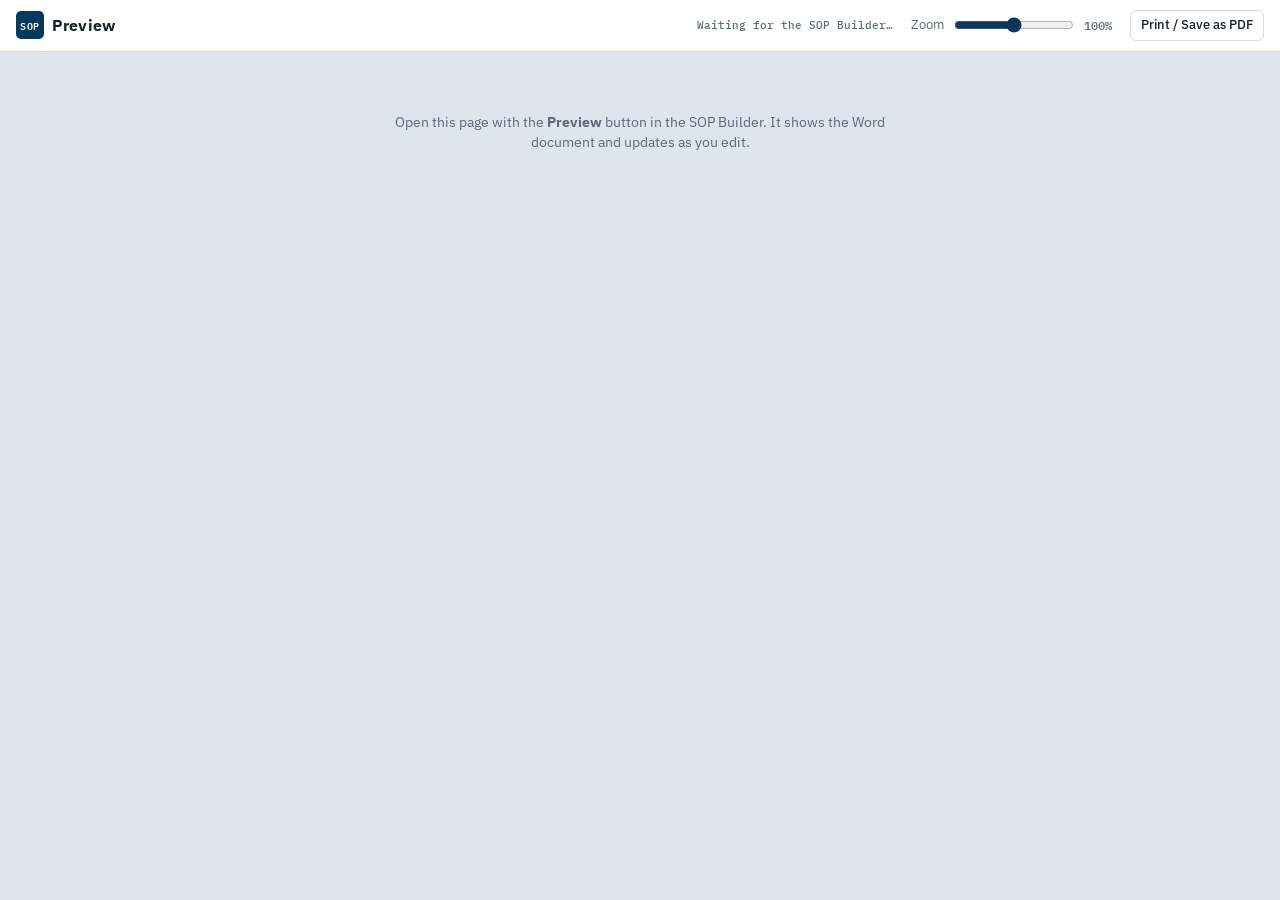
<file: preview.html>
<!doctype html>
<html lang="en">
<head>
<meta charset="utf-8">
<meta name="viewport" content="width=device-width, initial-scale=1, viewport-fit=cover">
<title>SOP Preview</title>
<link rel="preconnect" href="https://fonts.googleapis.com">
<link rel="preconnect" href="https://fonts.gstatic.com" crossorigin>
<link rel="stylesheet" href="https://fonts.googleapis.com/css2?family=IBM+Plex+Mono:wght@400;500&family=IBM+Plex+Sans+Arabic:wght@400;500;600;700&family=IBM+Plex+Sans:wght@400;500;600;700&family=Carlito:wght@400;700&display=swap">
<link rel="stylesheet" href="css/app.css?v=202611051103">
<link rel="stylesheet" href="css/preview-page.css?v=202611051103">
</head>
<body class="pp">
<header class="pp-bar">
  <div class="brand"><span class="brand-mark">SOP</span><span id="ppName">Preview</span></div>
  <span class="pp-state" id="ppState" role="status">Waiting for the SOP Builder…</span>
  <label class="pp-zoom">Zoom <input type="range" id="ppZoom" min="50" max="150" step="10" value="100" aria-label="Zoom"><output id="ppZoomOut">100%</output></label>
  <button class="btn" type="button" id="ppPrint">Print / Save as PDF</button>
</header>
<main class="pp-main" id="ppMain">
  <article class="paper" id="paper"></article>
  <p class="pp-empty" id="ppEmpty">Open this page with the <strong>Preview</strong> button in the SOP Builder. It shows the Word document and updates as you edit.</p>
</main>
<script src="js/model.js?v=202611051103"></script>
<script src="js/docx-writer.js?v=202611051103"></script>
<script src="js/automation.js?v=202611051103"></script>
<script src="js/preview.js?v=202611051103"></script>
<script src="js/preview-page.js?v=202611051103"></script>
</body>
</html>
</file>
<file: css/app.css>
/* Layout: top bar; outline (left) → editor (middle) → live document preview (right). Stacks into tabs on narrow screens. */
:root {
  --bg: #edf1f5;
  --panel: #ffffff;
  --sunk: #f4f7fa;
  --ink: #17222c;
  --muted: #5a6b78;
  --line: #d3dbe3;
  --accent: #08395c;
  --accent-ink: #ffffff;
  --accent-soft: #e3ecf3;
  --focus: #1f6fb2;
  --crit: #b3261e;
  --ok: #1d7a4f;
  --pv-bg: #dfe5ec;
  --f-ui: "IBM Plex Sans", "IBM Plex Sans Arabic", system-ui, -apple-system, "Segoe UI", sans-serif;
  --f-mono: "IBM Plex Mono", ui-monospace, Menlo, Consolas, monospace;
  --r: 6px;
}
@media (prefers-color-scheme: dark) {
  :root:not([data-theme="light"]) {
    --bg: #0f151b; --panel: #161e26; --sunk: #1c2630; --ink: #e2e9ef; --muted: #98a6b3; --line: #2c3946;
    --accent: #7fb3dc; --accent-ink: #0f151b; --accent-soft: #1d3346; --focus: #8fc1ea; --crit: #f08a82; --ok: #5fc596; --pv-bg: #0b1015;
    color-scheme: dark;
  }
}
:root[data-theme="dark"] {
  --bg: #0f151b; --panel: #161e26; --sunk: #1c2630; --ink: #e2e9ef; --muted: #98a6b3; --line: #2c3946;
  --accent: #7fb3dc; --accent-ink: #0f151b; --accent-soft: #1d3346; --focus: #8fc1ea; --crit: #f08a82; --ok: #5fc596; --pv-bg: #0b1015;
  color-scheme: dark;
}
* { box-sizing: border-box; }
[hidden] { display: none !important; }
html, body { height: 100%; }
body { margin: 0; background: var(--bg); color: var(--ink); font: 14px/1.45 var(--f-ui); }
button, input, select, textarea { font: inherit; color: inherit; }
:focus-visible { outline: 2px solid var(--focus); outline-offset: 2px; }
.app { display: flex; flex-direction: column; height: 100%; }

/* ---------- top bar ---------- */
.bar { display: flex; flex-wrap: wrap; align-items: center; gap: 8px 14px; padding: 8px 16px; background: var(--panel); border-bottom: 1px solid var(--line); }
.brand { display: flex; align-items: center; gap: 8px; font-weight: 700; font-size: 16px; letter-spacing: .01em; }
.brand-mark { display: inline-grid; place-items: center; width: 28px; height: 28px; border-radius: 5px; background: var(--accent); color: var(--accent-ink); font: 600 10px/1 var(--f-mono); letter-spacing: .04em; }
.lib { display: flex; flex-wrap: wrap; gap: 6px; align-items: center; flex: 1 1 320px; min-width: 0; }
.lib select { flex: 1 1 220px; min-width: 0; max-width: 420px; }
.lib select.ws { flex: 0 1 200px; font-weight: 600; }
.role-badge { display: inline-flex; align-items: center; padding: 2px 8px; border-radius: 999px; font-size: 12px; font-weight: 600; background: var(--accent-soft); color: var(--accent); white-space: nowrap; }
.role-badge[data-role="reader"], .role-badge[data-role="reviewer"] { background: var(--sunk); color: var(--muted); border: 1px solid var(--line); }
.ro-note { margin: 0; padding: 8px 12px; border-radius: var(--r); background: var(--sunk); border: 1px solid var(--line); color: var(--muted); font-size: 13px; }
label.btn.is-disabled { opacity: .5; pointer-events: none; }
.inp:disabled { opacity: .6; cursor: not-allowed; }
.notice.invite { background: color-mix(in srgb, var(--ok) 12%, var(--panel)); }
.member-list { display: flex; flex-direction: column; gap: 6px; }
.member { display: flex; align-items: center; gap: 10px; flex-wrap: wrap; padding: 6px 8px; border: 1px solid var(--line); border-radius: var(--r); background: var(--sunk); }
.member-email { flex: 1 1 200px; min-width: 0; overflow-wrap: anywhere; font-size: 13px; }
.member .you { color: var(--muted); }
.inp.w-role { width: auto; min-width: 120px; }
.invite-form { align-items: flex-end; }
.invite-form .fld:first-child { flex: 1 1 220px; }
.roles-help { font-size: 13px; color: var(--muted); }
.roles-help ul { margin: 6px 0 0; padding-inline-start: 18px; display: grid; gap: 3px; }
.actions { display: flex; flex-wrap: wrap; gap: 6px; }
.btn { appearance: none; display: inline-flex; align-items: center; justify-content: center; gap: 4px; border: 1px solid var(--line); background: var(--panel); padding: 5px 10px; border-radius: var(--r); cursor: pointer; white-space: nowrap; font-weight: 500; font-size: 13px; }
.btn:hover { border-color: var(--accent); color: var(--accent); }
.btn:disabled { opacity: .6; cursor: progress; }
.btn.primary { background: var(--accent); border-color: var(--accent); color: var(--accent-ink); }
.btn.primary:hover { filter: brightness(1.1); color: var(--accent-ink); }
.btn.danger:hover { border-color: var(--crit); color: var(--crit); }
.btn.danger.solid { background: var(--crit); border-color: var(--crit); color: #fff; }
.btn.icon { padding: 3px 7px; min-width: 26px; border-color: transparent; background: transparent; color: var(--muted); }
.btn.icon:hover { color: var(--accent); background: var(--sunk); }
.btn.icon.danger:hover { color: var(--crit); }
.btn.tiny { padding: 0 5px; min-width: 20px; font-size: 12px; }
.btn.add { border-style: dashed; color: var(--accent); }
.btn.add.primary { border-style: solid; color: var(--accent-ink); }
.notice { display: flex; flex-wrap: wrap; align-items: center; gap: 10px; padding: 10px 16px; background: var(--accent-soft); border-bottom: 1px solid var(--line); }
.notice p { margin: 0; flex: 1 1 260px; }

/* ---------- workspace ---------- */
.tabs { display: none; gap: 4px; padding: 8px 16px 0; }
.tabs button { flex: 1; padding: 7px; border: 1px solid var(--line); border-bottom: none; border-radius: var(--r) var(--r) 0 0; background: var(--sunk); cursor: pointer; font-weight: 600; }
.tabs button[aria-selected="true"] { background: var(--panel); color: var(--accent); }
.work { flex: 1; display: grid; grid-template-columns: var(--w-outline, 250px) 0 minmax(0, 1fr) 0 var(--w-preview, minmax(0, 1.05fr)); min-height: 0; }
/* drag handles between the panes (sit over the pane borders) */
.split { position: relative; z-index: 3; width: 0; }
.split::before { content: ""; position: absolute; inset: 0 -5px; cursor: col-resize; }
.split::after { content: ""; position: absolute; top: 0; bottom: 0; left: -1px; width: 3px; background: transparent; transition: background .15s; pointer-events: none; }
.split:hover::after, .split:focus-visible::after, .split.dragging::after { background: var(--focus); }
.split:focus-visible { outline: none; }
body.resizing { cursor: col-resize; user-select: none; }
.work.hide-outline > .outline, .work.hide-editor > .editor, .work.hide-preview > .preview { display: none; }
.split[hidden] { display: none; }
/* fixed columns, so hiding a panel does not shift the others into its place */
.work > .outline { grid-column: 1; } .work > .split[data-split="outline"] { grid-column: 2; } .work > .editor { grid-column: 3; }
.work > .split[data-split="preview"] { grid-column: 4; } .work > .preview { grid-column: 5; }
.work > * { grid-row: 1; }
/* show / hide panels */
.panels { display: inline-flex; border: 1px solid var(--line); border-radius: var(--r); overflow: hidden; }
.panels .seg { appearance: none; border: 0; border-inline-start: 1px solid var(--line); background: var(--panel); color: var(--muted); padding: 5px 10px; font: inherit; font-size: 13px; font-weight: 500; cursor: pointer; display: inline-flex; align-items: center; gap: 6px; }
.panels .seg:first-child { border-inline-start: 0; }
.panels .seg::before { content: ""; width: 8px; height: 8px; border-radius: 2px; border: 1.5px solid currentColor; }
.panels .seg[aria-pressed="true"] { background: var(--accent-soft); color: var(--accent); }
.panels .seg[aria-pressed="true"]::before { background: currentColor; }
.panels .seg:focus-visible { outline: 2px solid var(--focus); outline-offset: -2px; }
.pane-head { display: flex; align-items: center; justify-content: space-between; gap: 8px; padding: 0 4px 6px 8px; font: 500 11px/1.4 var(--f-mono); text-transform: uppercase; letter-spacing: .06em; color: var(--muted); }
.pane-head.floating { position: sticky; top: -16px; z-index: 4; justify-content: flex-end; padding: 0; margin: -6px -8px -34px 0; pointer-events: none; }
.pane-head.floating .pane-hide { pointer-events: auto; background: var(--panel); }
.pane-hide { appearance: none; border: 1px solid transparent; background: transparent; color: var(--muted); width: 26px; height: 26px; border-radius: var(--r); cursor: pointer; font-size: 12px; line-height: 1; display: inline-grid; place-items: center; flex: none; }
.pane-hide:hover { border-color: var(--line); color: var(--ink); background: var(--panel); }
.pane-hide:focus-visible { outline: 2px solid var(--focus); outline-offset: 1px; }
.pv-bar-end { display: inline-flex; align-items: center; gap: 8px; }
.pv-bar .pane-hide { width: 22px; height: 22px; }
body.resizing iframe, body.resizing .pane { pointer-events: none; }
.pane { overflow-y: auto; min-width: 0; }

/* outline */
.outline { background: var(--sunk); border-right: 1px solid var(--line); padding: 10px 8px 24px; display: flex; flex-direction: column; gap: 1px; }
.ol-item { display: block; width: 100%; text-align: start; border: 0; background: transparent; padding: 5px 8px; border-radius: 5px; cursor: pointer; font-size: 13px; line-height: 1.3; overflow: hidden; text-overflow: ellipsis; white-space: nowrap; }
.ol-item:hover { background: var(--panel); }
.ol-item.active { background: var(--accent); color: var(--accent-ink); }
.ol-item.sub { font-size: 12px; padding-inline-start: 26px; color: var(--muted); }
.ol-item.sub.active { color: var(--accent-ink); }
.ol-sec { display: flex; align-items: center; gap: 2px; margin-top: 2px; }
.ol-sec .ol-item { font-weight: 600; flex: 1; min-width: 0; }
.ol-tw { width: 20px; flex: none; border: 0; background: transparent; color: var(--muted); cursor: pointer; padding: 0; font-size: 12px; }
.ol-tag { color: var(--muted); font-size: 12px; padding: 0 4px; }
.ol-add { margin-top: 10px; padding: 0 4px; }

/* editor */
.editor { background: var(--panel); border-right: 1px solid var(--line); padding: 16px 18px 80px; display: flex; flex-direction: column; gap: 14px; }
.ed-head { display: flex; flex-wrap: wrap; justify-content: space-between; align-items: flex-end; gap: 8px; padding-bottom: 6px; border-bottom: 1px solid var(--line); }
.ed-head h2 { margin: 2px 0 0; font-size: 20px; line-height: 1.25; text-wrap: balance; }
.ed-head-r { display: flex; gap: 4px; flex-wrap: wrap; align-items: center; }
.eyebrow { font: 500 11px/1.3 var(--f-mono); text-transform: uppercase; letter-spacing: .08em; color: var(--muted); }
.panel { display: flex; flex-direction: column; gap: 10px; }
.panel > h3 { margin: 6px 0 0; font-size: 12px; text-transform: uppercase; letter-spacing: .07em; color: var(--muted); font-weight: 600; }
.fld { display: flex; flex-direction: column; gap: 4px; min-width: 0; }
.fld-l { font-size: 12px; font-weight: 600; color: var(--muted); }
.fld-h { font-size: 12px; color: var(--muted); font-family: var(--f-mono); }
.auto-ed { display: flex; flex-direction: column; gap: 8px; }
.auto-params { display: flex; flex-direction: column; gap: 8px; }
.auto-param { display: flex; gap: 8px; align-items: flex-start; padding: 8px; border: 1px solid var(--line); border-radius: var(--r); background: var(--sunk); }
.auto-param-grid { flex: 1; min-width: 0; display: grid; grid-template-columns: repeat(auto-fill, minmax(150px, 1fr)); gap: 6px 10px; align-items: end; }
.warn { margin: 0; padding: 8px 10px; border-radius: var(--r); background: color-mix(in srgb, var(--crit) 10%, transparent); color: var(--crit); font-size: 13px; }
.inp.code { font-family: var(--f-mono); font-size: 12px; }
.hint { margin: 0; color: var(--muted); font-size: 13px; }
.empty { margin: 0; color: var(--muted); font-style: italic; }
.inp { width: 100%; padding: 6px 8px; border: 1px solid var(--line); border-radius: var(--r); background: var(--sunk); color: var(--ink); font-size: 14px; line-height: 1.4; }
textarea.inp { resize: vertical; min-height: 34px; display: block; }
.inp:focus { outline: none; border-color: var(--focus); background: var(--panel); box-shadow: 0 0 0 3px var(--accent-soft); }
.row-inline > .inp.w-code { flex: 0 0 90px; font-family: var(--f-mono); }
.row-inline > .inp.w-label { flex: 0 0 38%; }
.w-num { width: 96px; }
.w-level { flex: 0 0 auto; width: auto; }
.grid2 { display: grid; grid-template-columns: repeat(auto-fit, minmax(200px, 1fr)); gap: 10px; }
.grid3 { display: grid; grid-template-columns: repeat(auto-fit, minmax(150px, 1fr)); gap: 10px; }
.rows { display: flex; flex-direction: column; gap: 6px; }
.row-inline { display: flex; gap: 6px; align-items: flex-start; flex-wrap: wrap; }
.row-inline > .inp { flex: 1 1 160px; min-width: 0; }
.tools { display: inline-flex; gap: 0; flex: none; }
.pill { flex: none; min-width: 30px; text-align: center; font: 500 11px/26px var(--f-mono); color: var(--muted); }
.chk { display: inline-flex; gap: 8px; align-items: center; cursor: pointer; }
.checks { display: flex; flex-wrap: wrap; gap: 8px 20px; }
.colors { display: grid; grid-template-columns: repeat(auto-fit, minmax(170px, 1fr)); gap: 8px; }
.color { display: flex; align-items: center; gap: 8px; font-size: 13px; }
.color input { width: 40px; height: 28px; padding: 0; border: 1px solid var(--line); border-radius: 4px; background: none; cursor: pointer; }
.confirm { display: inline-flex; gap: 4px; align-items: center; }
.confirm-q { font-weight: 600; color: var(--crit); }
.stack { display: flex; flex-direction: column; gap: 8px; align-items: flex-start; }
.logo-row, .img-ed { display: flex; gap: 14px; flex-wrap: wrap; align-items: flex-start; }
.logo-prev { width: 220px; max-width: 100%; min-height: 70px; display: grid; place-items: center; border: 1px dashed var(--line); border-radius: var(--r); padding: 8px; background: #fff; }
.logo-prev img { max-width: 100%; max-height: 90px; }
.img-thumb { width: 220px; max-width: 100%; border: 1px solid var(--line); border-radius: var(--r); background: #fff; }
.img-thumb.empty { height: 120px; display: grid; place-items: center; color: var(--muted); }

/* content items */
.blocks { display: flex; flex-direction: column; gap: 8px; }
.blk { border: 1px solid var(--line); border-radius: var(--r); padding: 8px 10px 10px; display: flex; flex-direction: column; gap: 8px; background: var(--panel); }
.blk-head { display: flex; align-items: center; gap: 8px; min-width: 0; }
.blk-type { font: 500 10.5px/1.6 var(--f-mono); text-transform: uppercase; letter-spacing: .07em; color: var(--muted); flex: 1; }
.blk-type.card { flex: none; color: var(--accent); background: var(--accent-soft); padding: 1px 7px; border-radius: 4px; letter-spacing: .02em; }
.blk-card { background: var(--sunk); padding: 6px 8px; }
.card-link { flex: 1; min-width: 0; text-align: start; border: 0; background: none; padding: 2px 0; font-weight: 600; cursor: pointer; color: var(--ink); overflow: hidden; text-overflow: ellipsis; white-space: nowrap; }
.card-link:hover { color: var(--accent); text-decoration: underline; }
.blk-meta { font-size: 12px; color: var(--muted); flex: none; }
.li { flex-wrap: nowrap; }
.li-mark { flex: none; width: 22px; text-align: center; color: var(--accent); font-weight: 600; padding-top: 6px; font-variant-numeric: tabular-nums; }
.li .inp { flex: 1; }
.addbar { display: flex; flex-wrap: wrap; gap: 8px; padding-top: 4px; }

/* table editor */
.tbl-scroll { overflow-x: auto; border: 1px solid var(--line); border-radius: var(--r); }
.tbl-ed { border-collapse: collapse; min-width: 100%; }
.tbl-ed th, .tbl-ed td { border: 1px solid var(--line); padding: 2px; vertical-align: top; min-width: 130px; }
.tbl-ed th { background: var(--accent-soft); }
.tbl-ed .flow-th { min-width: 120px; font-size: 12px; padding: 6px; text-align: start; }
.tbl-ed .flow-td { min-width: 120px; padding: 4px; }
.flow-btn { width: 100%; font-size: 12px; justify-content: flex-start; text-align: start; white-space: normal; }
.flow-btn.set { border-color: var(--ok); color: var(--ok); }
.tbl-ed .rn { min-width: 0; width: 1%; text-align: center; color: var(--muted); font: 500 11px/28px var(--f-mono); background: var(--sunk); white-space: nowrap; }
.tbl-ed tr > .rn:first-child { position: sticky; inset-inline-start: 0; z-index: 1; box-shadow: 1px 0 0 var(--line); }
.tbl-ed td.rn:first-child { vertical-align: top; padding: 2px; }
.tbl-ed td.rn .tools { display: grid; grid-template-columns: repeat(2, auto); }
.rn-num { font: 600 11px/22px var(--f-mono); color: var(--accent); }
.tbl-ed .cell { border: 0; background: transparent; border-radius: 3px; padding: 4px 6px; font-size: 13px; min-height: 30px; }
.tbl-ed .cell.head { font-weight: 600; }
.tbl-ed .cell:focus { background: var(--panel); }
.col-tools { display: flex; justify-content: center; gap: 2px; }
.paste summary { cursor: pointer; color: var(--accent); font-size: 13px; font-weight: 500; }
.paste[open] { display: flex; flex-direction: column; gap: 6px; }

/* menus */
.menu { position: relative; display: inline-block; }
.menu-list { position: absolute; z-index: 30; inset-inline-start: 0; top: calc(100% + 4px); min-width: 270px; max-height: 60vh; overflow-y: auto; background: var(--panel); border: 1px solid var(--line); border-radius: 8px; box-shadow: 0 10px 30px rgba(10, 20, 30, .18); padding: 4px; }
.menu-group { font: 500 10.5px/1 var(--f-mono); text-transform: uppercase; letter-spacing: .08em; color: var(--muted); padding: 10px 8px 4px; }
.menu-item { display: block; width: 100%; text-align: start; border: 0; background: none; padding: 6px 8px; border-radius: 5px; cursor: pointer; font-size: 13px; }
.menu-item:hover, .menu-item:focus-visible { background: var(--accent-soft); color: var(--accent); }

/* new sheet */
.sheet { position: fixed; inset: 0; background: rgba(10, 18, 26, .45); display: grid; place-items: center; padding: 16px; z-index: 50; }
.sheet-card { background: var(--panel); border: 1px solid var(--line); border-radius: 10px; width: min(620px, 100%); max-height: 100%; overflow-y: auto; padding: 18px; display: flex; flex-direction: column; gap: 12px; }
.sheet-head { display: flex; justify-content: space-between; align-items: center; }
.sheet-head h2 { margin: 0; font-size: 20px; }
.choices { display: grid; gap: 8px; }
.choice { text-align: start; border: 1.5px solid var(--line); border-radius: 8px; padding: 10px 12px; background: var(--sunk); cursor: pointer; display: flex; flex-direction: column; gap: 3px; }
.choice:hover, .choice:focus-visible { border-color: var(--accent); }
.choice strong { font-size: 15px; }
.choice span { color: var(--muted); font-size: 13px; }

.toast-btn { margin-inline-start: 12px; border: 0; background: none; color: inherit; font-weight: 700; text-decoration: underline; cursor: pointer; padding: 0; }
.toast { position: fixed; left: 50%; bottom: calc(18px + env(safe-area-inset-bottom, 0px)); transform: translateX(-50%); max-width: min(560px, calc(100% - 32px)); background: var(--ink); color: var(--bg); padding: 9px 14px; border-radius: var(--r); font-weight: 500; z-index: 60; box-shadow: 0 6px 20px rgba(0, 0, 0, .25); }

/* ---------- document preview (mirrors the Word layout) ---------- */
.preview { background: var(--pv-bg); padding: 0 18px 40px; }
.pv-bar { position: sticky; top: 0; z-index: 2; display: flex; justify-content: space-between; gap: 10px; flex-wrap: wrap; padding: 8px 2px; font: 500 11px/1.4 var(--f-mono); color: var(--muted); background: var(--pv-bg); }
.paper { --d-primary: #08395c; --d-text: #1e2a33; --d-muted: #5a6b78; --d-band: #e8eef3; --d-zebra: #f4f7fa; --d-border: #c9d3dc; --d-link: #1f6fb2;
  max-width: 820px; margin: 0 auto; color: var(--d-text); font-size: 13px; line-height: 1.5; display: flex; flex-direction: column; gap: 14px; color-scheme: light; }
.pv-page { background: #fff; padding: 36px clamp(16px, 5%, 52px) 40px; box-shadow: 0 1px 2px rgba(0, 0, 0, .08), 0 6px 22px rgba(0, 0, 0, .07); border-radius: 2px; cursor: pointer; }
.pv-page.landscape { border-top: 4px solid var(--d-border); }
.pv-orient { font: 500 10px/1 var(--f-mono); text-transform: uppercase; letter-spacing: .08em; color: var(--d-muted); margin-bottom: 8px; }
.pv-cover { min-height: 540px; }
.pv-logo { display: flex; justify-content: flex-end; min-height: 40px; margin-bottom: 60px; }
.pv-logo img { max-width: 60%; }
.pv-eyebrow { color: var(--d-muted); font-weight: 700; font-size: 14px; margin-bottom: 6px; }
.pv-title { color: var(--d-primary); font-size: 28px; line-height: 1.2; margin: 0 0 8px; text-wrap: balance; }
.pv-subtitle { color: var(--d-primary); font-size: 18px; padding-bottom: 12px; border-bottom: 2px solid var(--d-primary); margin-bottom: 14px; }
.pv-desc { color: var(--d-muted); font-size: 13.5px; margin: 0 0 50px; }
.pv-cover-fields { width: 100%; border-collapse: collapse; font-size: 11.5px; }
.pv-cover-fields th { background: var(--d-primary); color: #fff; width: 27%; text-align: start; padding: 4px 7px; border: 1px solid var(--d-border); }
.pv-cover-fields td { background: var(--d-band); padding: 4px 7px; border: 1px solid var(--d-border); }
.pv-coverfoot { color: var(--d-muted); font-size: 12px; margin-top: 36px; }
.pv-toc-title { color: var(--d-primary); font-size: 20px; margin: 0 0 12px; }
.pv-toc .l1 { color: var(--d-primary); font-weight: 700; margin-top: 7px; }
.pv-toc .l2 { padding-inline-start: 22px; font-size: 12px; }
.pv-h1 { color: var(--d-primary); font-size: 19px; margin: 0 0 12px; padding-bottom: 6px; border-bottom: 1.5px solid var(--d-primary); text-wrap: balance; }
.pv-h2 { color: var(--d-primary); font-size: 15.5px; margin: 20px 0 8px; text-wrap: balance; }
.pv-sub { color: var(--d-primary); font-size: 13px; margin: 14px 0 5px; }
.pv-p { margin: 0 0 8px; }
.pv-note { margin: 0 0 8px; padding: 8px 12px; background: var(--d-band); border-inline-start: 3px solid var(--d-primary); }
.pv-list { margin: 0 0 8px; padding-inline-start: 22px; }
.pv-list li { margin: 2px 0; }
.pv-list li::marker { color: var(--d-primary); font-weight: 700; }
.pv-list.checklist { list-style: "☐  "; }
.paper a { color: var(--d-link); }
.paper code { font-family: Consolas, var(--f-mono); font-size: .88em; color: var(--d-primary); }
.pv-tbl-wrap { overflow-x: auto; margin: 4px 0 10px; }
.pv-tbl { width: 100%; border-collapse: collapse; font-size: 11px; table-layout: fixed; }
.pv-tbl-wide { min-width: 640px; font-size: 10px; }
.pv-tbl th { background: var(--d-primary); color: #fff; text-align: start; font-weight: 700; }
.pv-tbl th, .pv-tbl td { border: 1px solid var(--d-border); padding: 3px 6px; vertical-align: middle; overflow-wrap: anywhere; }
.pv-tbl tbody tr:nth-child(even) td { background: var(--d-zebra); }
.pv-card-head { width: 100%; border-collapse: collapse; font-size: 11px; margin-bottom: 8px; table-layout: fixed; }
.pv-card-head th { background: var(--d-primary); color: #fff; text-align: start; padding: 3px 6px; border: 1px solid var(--d-border); }
.pv-card-head td { background: var(--d-band); padding: 3px 6px; border: 1px solid var(--d-border); overflow-wrap: anywhere; }
.pv-card-head tr.first td { font-weight: 700; }
.pv-card { border-radius: 3px; }
.pv-fig { margin: 8px 0; text-align: center; }
.pv-fig img { max-width: 100%; }
.pv-fig figcaption { color: var(--d-muted); font-size: 11px; }
.pv-empty { border: 1px dashed var(--d-border); color: var(--d-muted); padding: 18px; text-align: center; }
.pv-break { border-top: 1px dashed var(--d-border); margin: 12px 0; text-align: center; }
.pv-break span { position: relative; top: -9px; background: #fff; padding: 0 6px; font: 10px var(--f-mono); color: var(--d-muted); }
.pv-auto { margin: 10px 0 12px; padding: 10px 12px 12px; border: 1px solid var(--d-border); border-inline-start: 4px solid var(--d-primary); border-radius: 4px; background: #fff; }
.pv-auto-kind { font-size: 10px; font-weight: 700; color: var(--d-muted); }
.pv-auto-title { color: var(--d-primary); font-size: 13.5px; margin: 2px 0 6px; }
.pv-auto-form { display: grid; grid-template-columns: repeat(auto-fill, minmax(170px, 1fr)); gap: 8px 12px; margin: 6px 0 10px; }
.pv-auto-f { display: flex; flex-direction: column; gap: 3px; font-size: 11px; font-weight: 600; color: var(--d-text); min-width: 0; }
.pv-auto-f input, .pv-auto-f select { font-family: inherit; font-size: 12px; line-height: 1.3; padding: 5px 7px; border: 1px solid var(--d-border); border-radius: 3px; background: #fff; color: var(--d-text); min-width: 0; }
.pv-auto-f input:focus-visible, .pv-auto-f select:focus-visible, .pv-auto button:focus-visible { outline: 2px solid var(--d-link); outline-offset: 1px; }
.pv-auto-chk { flex-direction: row; align-items: center; gap: 6px; align-self: end; padding-bottom: 6px; }
.pv-auto-actions { display: flex; gap: 8px; }
.pv-auto-run, .pv-auto-sec { font-family: inherit; font-weight: 600; font-size: 12px; padding: 6px 14px; border-radius: 3px; cursor: pointer; border: 1px solid var(--d-primary); }
.pv-auto-run { background: var(--d-primary); color: #fff; }
.pv-auto-sec { background: #fff; color: var(--d-primary); }
.pv-auto button:disabled { opacity: .55; cursor: progress; }
.pv-auto-status { font-size: 11.5px; margin-top: 8px; display: flex; flex-wrap: wrap; align-items: center; gap: 8px; }
.pv-auto-status:empty { display: none; }
.pv-auto-status.ok { color: #1d7a4f; }
.pv-auto-status.bad { color: #b3261e; }
.pv-auto-status.warn { color: #8a5a00; }
.pv-auto-btns { display: inline-flex; gap: 6px; }
.pv-tbl td.pv-flow { vertical-align: top; }
.pv-tbl th.pv-flow-h { background: var(--d-primary); }
.pv-flow-run { font-family: inherit; font-weight: 700; font-size: 10.5px; padding: 3px 8px; border-radius: 3px; border: 1px solid var(--d-primary); background: var(--d-primary); color: #fff; cursor: pointer; white-space: nowrap; }
.pv-flow-run:hover { filter: brightness(1.15); }
.pv-flow-run:focus-visible { outline: 2px solid var(--d-link); outline-offset: 1px; }
.pv-flow-name { font-size: 9.5px; margin-top: 3px; color: var(--d-text); }
.pv-flow-params { font-size: 9px; color: var(--d-muted); }
.pv-flow-none { color: var(--d-muted); }
.paper a.pv-btn-link { background: var(--d-primary); color: #fff; font-weight: 700; padding: 1px 6px; border-radius: 3px; text-decoration: none; }
.flash { animation: flash 1s ease-out; }
@keyframes flash { from { box-shadow: 0 0 0 4px rgba(31, 111, 178, .55); } to { box-shadow: 0 0 0 4px rgba(31, 111, 178, 0); } }

@media (max-width: 1250px) {
  .work { grid-template-columns: var(--w-outline, 220px) 0 minmax(0, 1fr) 0 var(--w-preview, minmax(0, 0.9fr)); }
}
@media (max-width: 900px) {
  .tabs { display: flex; }
  .work { grid-template-columns: minmax(0, 1fr); }
  .work > .pane, .work > .split { display: none; }
  .panels, .pane-hide, .pane-head { display: none; }
  .work > .outline, .work > .editor, .work > .preview { grid-column: 1; }
  .work[data-view="outline"] > .outline, .work[data-view="edit"] > .editor, .work[data-view="preview"] > .preview { display: block; }
  .work[data-view="edit"] > .editor { display: flex; }
  .outline, .editor { border-right: 0; }
  .editor { padding: 14px 16px 60px; }
  .preview { padding: 0 10px 30px; }
  .pv-page { padding: 24px 16px; }
}
@media (prefers-reduced-motion: reduce) { * { animation: none !important; scroll-behavior: auto !important; } }

/* ---------- dialogs, versions, account ---------- */
.sheet-body { display: flex; flex-direction: column; gap: 10px; }
.sheet-sub { margin: 8px 0 0; font-size: 12px; text-transform: uppercase; letter-spacing: .07em; color: var(--muted); font-weight: 600; }
.choice-row { display: flex; gap: 6px; align-items: center; }
.choice-row .choice { flex: 1; min-width: 0; }
.ver-list { display: flex; flex-direction: column; gap: 6px; }
.ver { display: flex; flex-wrap: wrap; gap: 8px; align-items: center; justify-content: space-between; padding: 8px 10px; border: 1px solid var(--line); border-radius: var(--r); background: var(--sunk); }
.ver-main { display: flex; flex-direction: column; min-width: 0; }
.ver-main span { font-size: 12px; color: var(--muted); font-variant-numeric: tabular-nums; }
.ver-tools { display: flex; flex-wrap: wrap; gap: 4px; }
.auth { display: flex; flex-direction: column; gap: 10px; }
.auth-err { margin: 0; color: var(--crit); font-size: 13px; min-height: 0; }
.auth-err:empty { display: none; }
.btn.link { border-color: transparent; background: none; color: var(--accent); text-decoration: underline; padding-inline: 4px; }
.btn.google { width: 100%; }
.or { display: flex; align-items: center; gap: 10px; color: var(--muted); font-size: 12px; }
.or::before, .or::after { content: ""; flex: 1; border-top: 1px solid var(--line); }
.btn.acct { max-width: 220px; overflow: hidden; text-overflow: ellipsis; background: var(--accent-soft); border-color: transparent; color: var(--accent); }
#account .menu-list, .actions .menu-list { inset-inline-start: auto; inset-inline-end: 0; }
.actions { align-items: center; }
</file>
<file: css/preview-page.css>
/* Preview page (preview.html) */
html, body.pp { height: 100%; }
body.pp { margin: 0; display: flex; flex-direction: column; background: var(--pv-bg); }
.pp-bar { display: flex; align-items: center; gap: 12px 18px; flex-wrap: wrap; padding: 10px 16px; background: var(--panel); border-bottom: 1px solid var(--line); }
.pp-bar .brand { flex: 1 1 240px; min-width: 0; }
.pp-bar .brand span:last-child { overflow: hidden; text-overflow: ellipsis; white-space: nowrap; }
.pp-state { font: 500 11px/1.4 var(--f-mono); color: var(--muted); }
.pp-zoom { display: flex; align-items: center; gap: 8px; font-size: 13px; color: var(--muted); }
.pp-zoom input { width: 120px; accent-color: var(--accent); }
.pp-zoom output { font: 500 12px var(--f-mono); min-width: 4ch; }
.pp-main { flex: 1; overflow: auto; padding: 20px 16px 48px; }
.pp .pv-page { cursor: default; }
.pp .paper { max-width: 860px; }
/* the cards' Power Automate forms run from the builder; here the document is shown as in Word */
.pp .pv-auto-form, .pp .pv-auto-actions, .pp .pv-auto-status { display: none; }
.pp-empty { max-width: 520px; margin: 40px auto; text-align: center; color: var(--muted); }
@media print {
  body.pp { display: block; background: #fff; }
  .pp-bar, .pp-empty { display: none; }
  .pp-main { overflow: visible; padding: 0; }
  .pp .paper { zoom: 1 !important; max-width: none; gap: 0; }
  .pp .pv-page { box-shadow: none; break-after: page; padding: 0; }
  .pv-flow-run { -webkit-print-color-adjust: exact; print-color-adjust: exact; }
}
</file>
